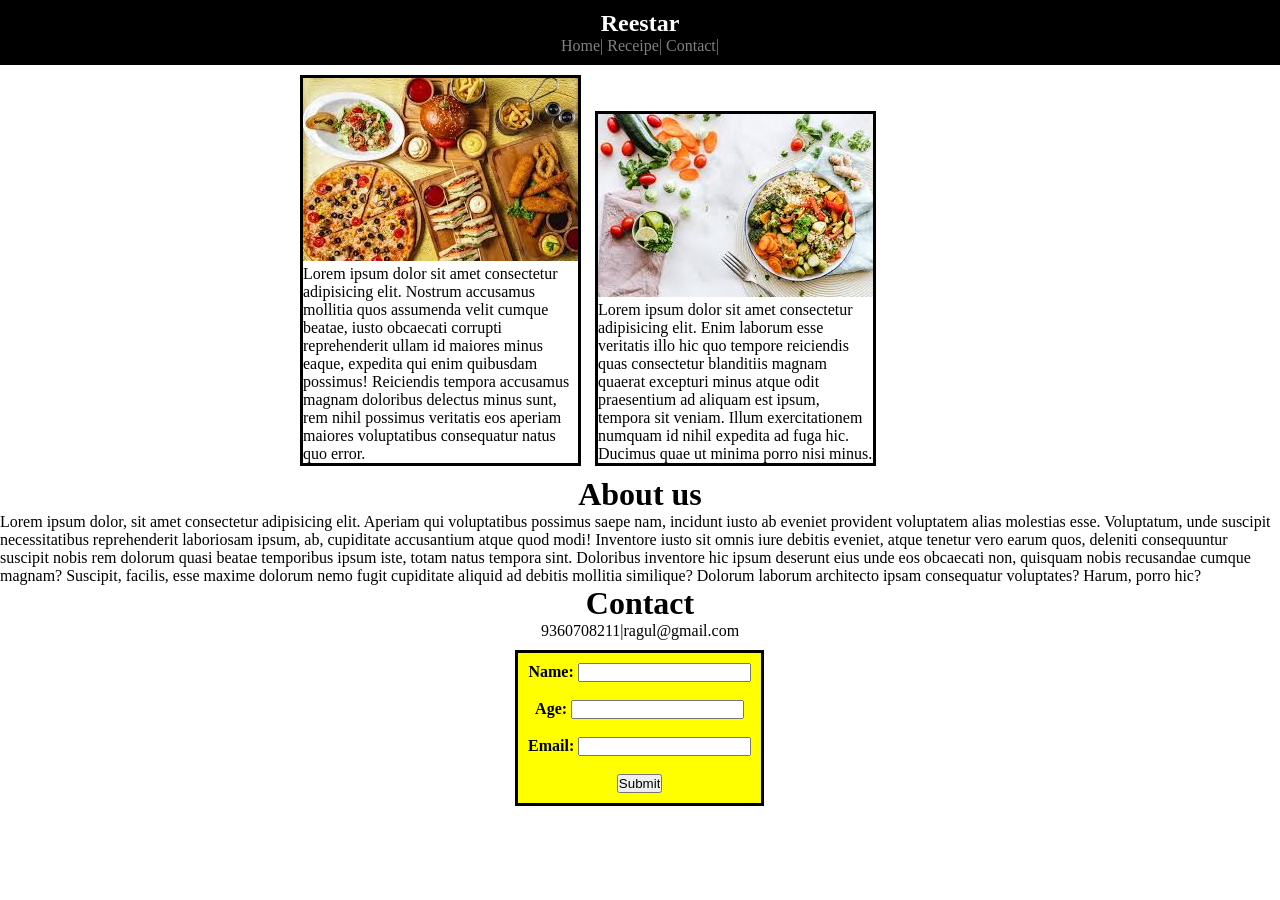
<file: index.html>
<!DOCTYPE html>
<html lang="en">
<head>
    <meta charset="UTF-8">
    <meta name="viewport" content="width=device-width, initial-scale=1.0">
    <title>hotels</title>
    <link rel="stylesheet" href="style.css">
</head>
<body>
    <div class="header">
        <nav>
        <h1>Reestar</h1>
        <ul style="color: gray;">
            <li>Home|</li>
            <li>Receipe|</li>
            <li>Contact|</li>
        </ul>
        </nav>

    </div>
    <div class="proudct">
        <div class="box">
        <img src="image copy.png">
        <p>Lorem ipsum dolor sit amet consectetur adipisicing elit. Nostrum accusamus mollitia quos assumenda velit cumque beatae, iusto obcaecati corrupti reprehenderit ullam id maiores minus eaque, expedita qui enim quibusdam possimus! Reiciendis tempora accusamus magnam doloribus delectus minus sunt, rem nihil possimus veritatis eos aperiam maiores voluptatibus consequatur natus quo error.</p>
         </div>
        <div class="box2">
            <img src="image.png">
            <p>Lorem ipsum dolor sit amet consectetur adipisicing elit. Enim laborum esse veritatis illo hic quo tempore reiciendis quas consectetur blanditiis magnam quaerat excepturi minus atque odit praesentium ad aliquam est ipsum, tempora sit veniam. Illum exercitationem numquam id nihil expedita ad fuga hic. Ducimus quae ut minima porro nisi minus.</p>
    </div>
    <div class="about">
        <h1 style="text-align: center;">About us</h1>
        <p>Lorem ipsum dolor, sit amet consectetur adipisicing elit. Aperiam qui voluptatibus possimus saepe nam, incidunt iusto ab eveniet provident voluptatem alias molestias esse. Voluptatum, unde suscipit necessitatibus reprehenderit laboriosam ipsum, ab, cupiditate accusantium atque quod modi! Inventore iusto sit omnis iure debitis eveniet, atque tenetur vero earum quos, deleniti consequuntur suscipit nobis rem dolorum quasi beatae temporibus ipsum iste, totam natus tempora sint. Doloribus inventore hic ipsum deserunt eius unde eos obcaecati non, quisquam nobis recusandae cumque magnam? Suscipit, facilis, esse maxime dolorum nemo fugit cupiditate aliquid ad debitis mollitia similique? Dolorum laborum architecto ipsam consequatur voluptates? Harum, porro hic?</p>
    </div>
    <div class="Contact">
        <center>
        <h1>Contact</h1>
        <p>9360708211|ragul@gmail.com</p>
        </center>
    </div>
    <form>
        <label><b>Name:</b></label>
        <input type="text"><br><br>
        <label><b>Age:</b></label>
        <input type="number"><br><br>
        <label><b>Email:</b></label>
        <input type="text"><br><br>
        <input type="submit">
    </form>
</body>
</html>
</file>
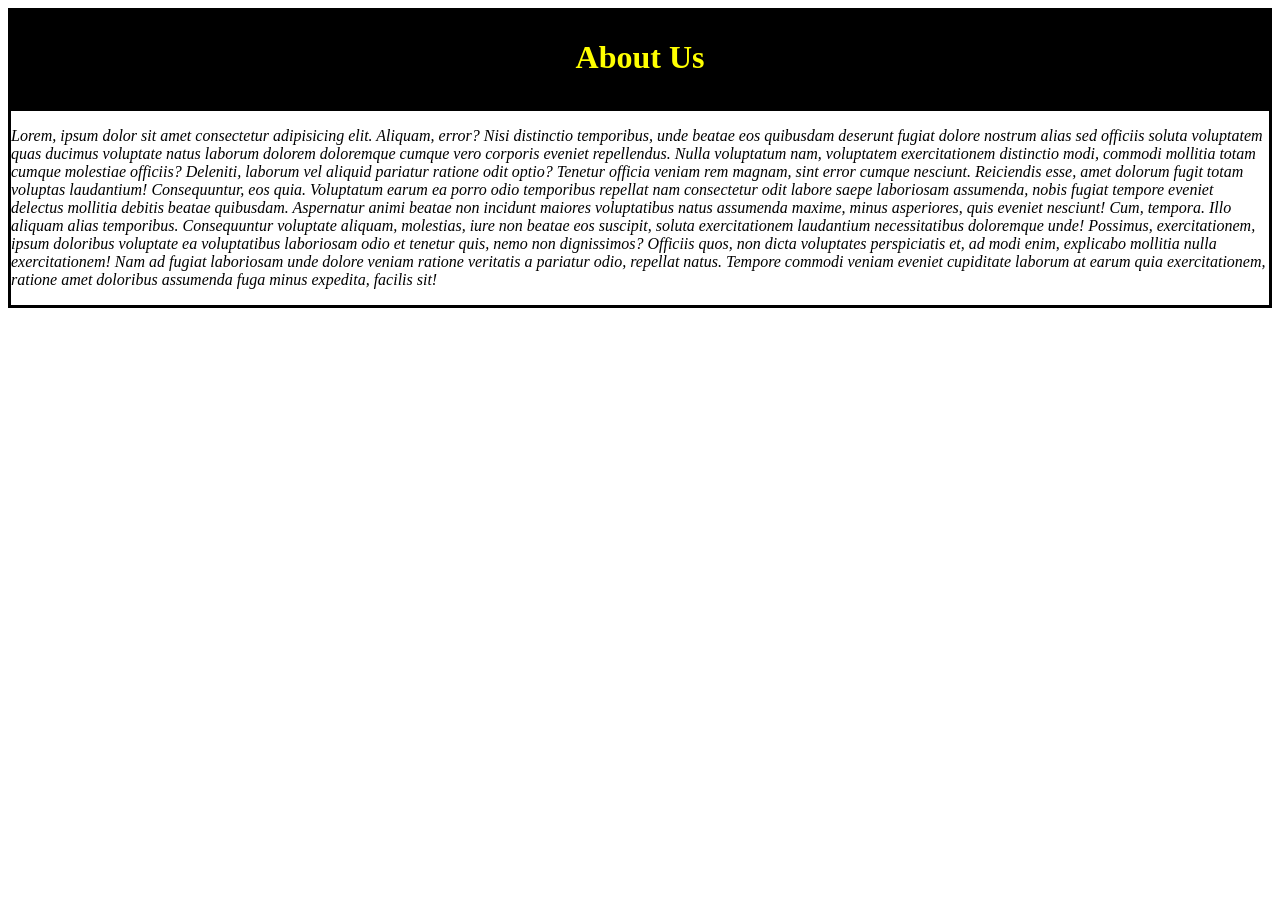
<file: gymaboutus.html>
<!DOCTYPE html>
<html lang="en">
<head>
    <meta charset="UTF-8">
    <meta name="viewport" content="width=device-width, initial-scale=1.0">
    <title>Aboutus</title>
    <link rel="stylesheet" href="gymaboutus.css">
</head>
<body>
    <div class="header">
    <h1>About Us</h1>
    </div>
    <div class="about">
        <p><i>Lorem, ipsum dolor sit amet consectetur adipisicing elit. Aliquam, error? Nisi distinctio temporibus, unde beatae eos quibusdam deserunt fugiat dolore nostrum alias sed officiis soluta voluptatem quas ducimus voluptate natus laborum dolorem doloremque cumque vero corporis eveniet repellendus. Nulla voluptatum nam, voluptatem exercitationem distinctio modi, commodi mollitia totam cumque molestiae officiis? Deleniti, laborum vel aliquid pariatur ratione odit optio? Tenetur officia veniam rem magnam, sint error cumque nesciunt. Reiciendis esse, amet dolorum fugit totam voluptas laudantium! Consequuntur, eos quia. Voluptatum earum ea porro odio temporibus repellat nam consectetur odit labore saepe laboriosam assumenda, nobis fugiat tempore eveniet delectus mollitia debitis beatae quibusdam. Aspernatur animi beatae non incidunt maiores voluptatibus natus assumenda maxime, minus asperiores, quis eveniet nesciunt! Cum, tempora. Illo aliquam alias temporibus. Consequuntur voluptate aliquam, molestias, iure non beatae eos suscipit, soluta exercitationem laudantium necessitatibus doloremque unde! Possimus, exercitationem, ipsum doloribus voluptate ea voluptatibus laboriosam odio et tenetur quis, nemo non dignissimos? Officiis quos, non dicta voluptates perspiciatis et, ad modi enim, explicabo mollitia nulla exercitationem! Nam ad fugiat laboriosam unde dolore veniam ratione veritatis a pariatur odio, repellat natus. Tempore commodi veniam eveniet cupiditate laborum at earum quia exercitationem, ratione amet doloribus assumenda fuga minus expedita, facilis sit!</i></p>

    </div>
</body>
</html>
</file>
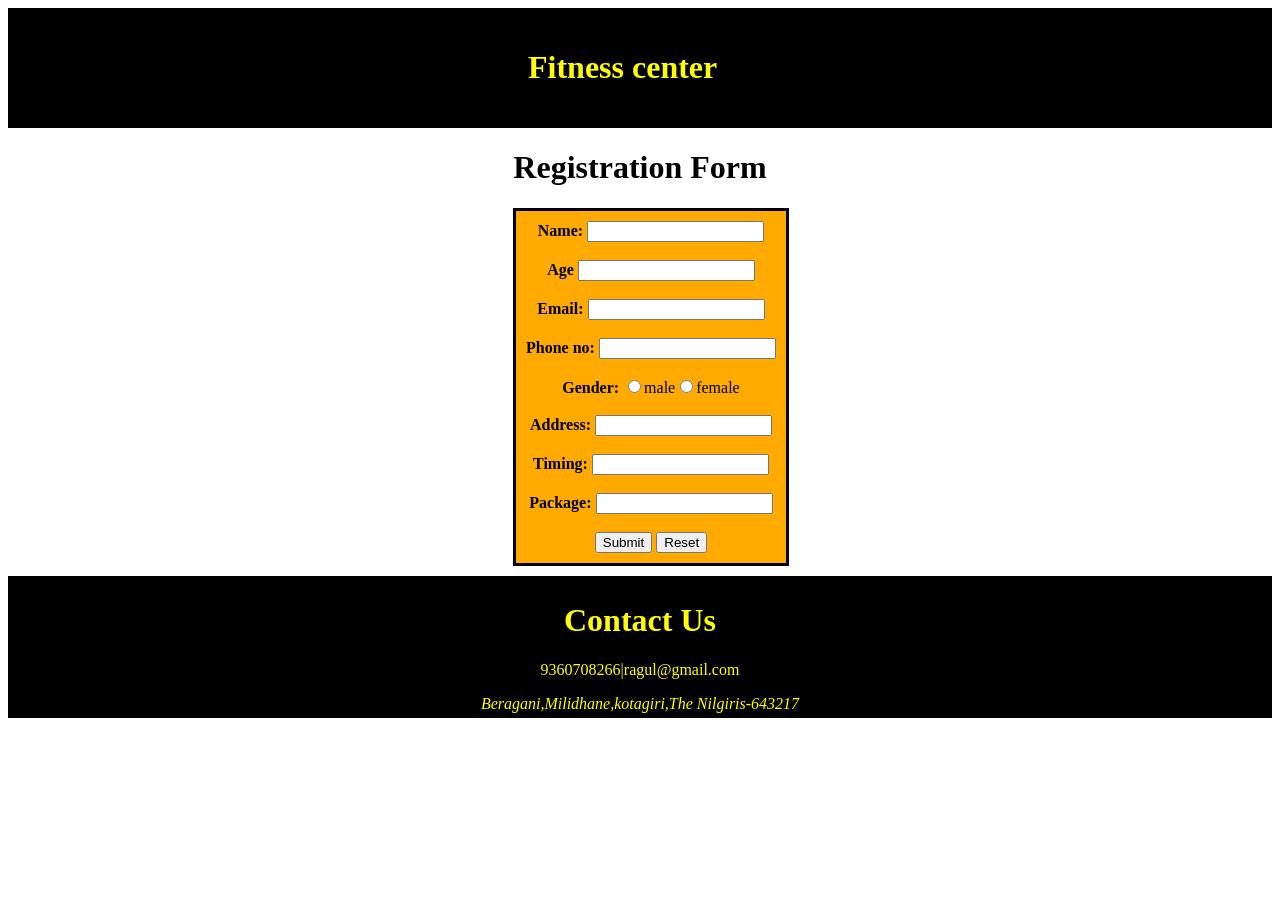
<file: gymregistrationform copy.html>
<!DOCTYPE html>
<html lang="en">
<head>
    <meta charset="UTF-8">
    <meta name="viewport" content="width=device-width, initial-scale=1.0">
    <title>GYM</title>
    <link rel="stylesheet" href="gym.css">
</head>
<body>
    <div class="header">
    <h1>Fitness center</h1>
    </div>
    <h1 style="text-align: center;"> Registration Form</h1>
    <div class="details">
        <form>
            <label><b>Name:</b></label>
            <input type="text"><br><br>
            <label><b>Age</b></label>
            <input type="number"><br><br>
            <label><b>Email:</b></label>
            <input type="text"><br><br>
            <label><b>Phone no:</b></label>
            <input type="number"><br><br>
            <label><b>Gender:</b></label>
            <input type="radio" name="gender">male<input type="radio" name="gender">female<br><br>
            <label><b>Address:</b></label>
            <input type="text"><br><br>
            <label><b>Timing:</b></label>
            <input type="number"><br><br>
            <label><b>Package:</b></label>
            <input type="number"><br><br>
            <input type="submit">
            <input type="reset">
        </form>
        </div>
        <div class="contact">
            <h1>Contact Us</h1>
            <p>9360708266|ragul@gmail.com</p>
            <address>Beragani,Milidhane,kotagiri,The Nilgiris-643217</address>

        </div>
    </body>
</html>
</file>
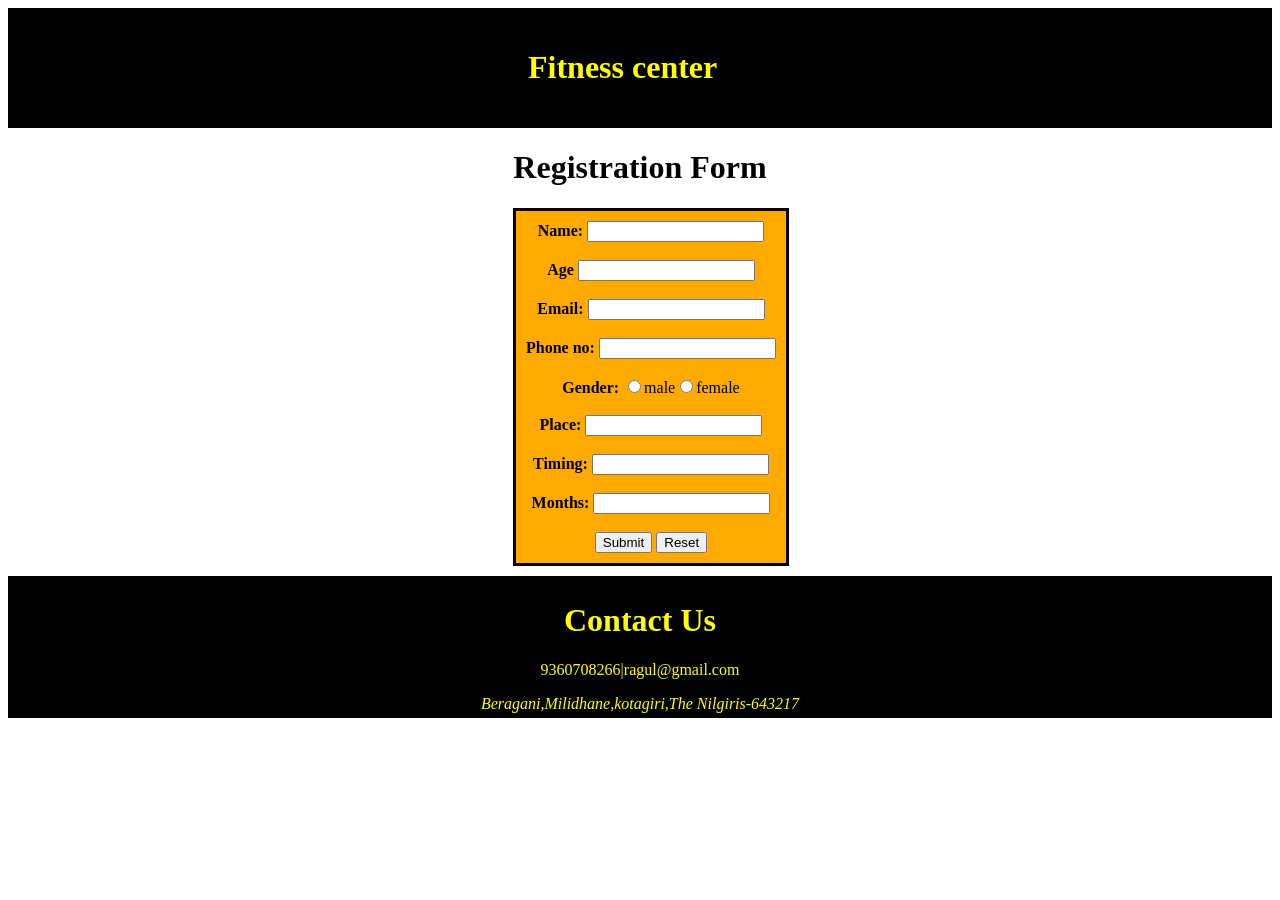
<file: gymregistrationform.html>
<!DOCTYPE html>
<html lang="en">
<head>
    <meta charset="UTF-8">
    <meta name="viewport" content="width=device-width, initial-scale=1.0">
    <title>GYM</title>
    <link rel="stylesheet" href="gym.css">
</head>
<body>
    <div class="header">
    <h1>Fitness center</h1>
    </div>
    <h1 style="text-align: center;"> Registration Form</h1>
    <div class="details">
        <form>
            <label><b>Name:</b></label>
            <input type="text"><br><br>
            <label><b>Age</b></label>
            <input type="number"><br><br>
            <label><b>Email:</b></label>
            <input type="text"><br><br>
            <label><b>Phone no:</b></label>
            <input type="number"><br><br>
            <label><b>Gender:</b></label>
            <input type="radio" name="gender">male<input type="radio" name="gender">female<br><br>
            <label><b>Place:</b></label>
            <input type="text"><br><br>
            <label><b>Timing:</b></label>
            <input type="number"><br><br>
            <label><b>Months:</b></label>
            <input type="number"><br><br>
            <input type="submit">
            <input type="reset">
        </form>
        </div>
        <div class="contact">
            <h1>Contact Us</h1>
            <p>9360708266|ragul@gmail.com</p>
            <address>Beragani,Milidhane,kotagiri,The Nilgiris-643217</address>

        </div>
    </body>
</html>
</file>
<file: style.css>
*{
   padding: 0;
   margin: 0;
}

nav{
   background-color: black;
   color: white;
   text-align: center;
   padding-top: 10px;
   padding-bottom: 10px;
}

li{
   display: inline;
   
}
li:hover{
   color: red;
}

.box{
   border-color: black;
   border-width: 5;
   border-style: solid;
   display: inline-block;
   margin-top: 10px;
   width: 275px;
   margin-left: 300px;
   display: inline-block;
   
}
.box:hover{
   background-color: black;
   color: white;
}

.box2{
   border-color: black;
   border-width: 5;
   border-style: solid;
   margin-top: 10px;
   margin-left: 10px;
   width: 275px;
   display: inline-block;

}


.box2:hover{
   background-color: black;
   color: white;
}

.about{
   margin-top: 10px;
}

form{
   margin-top: 10px;
   text-align: center;
   border-color: black;
   border-width: 5;
   border-style: solid;
   display: inline-block;
   padding: 10px;
   margin-left: 515px;
   background-color:  yellow;
   
   
}
</file>
<file: gymaboutus.css>
.header{
    background-color: black;
    color: yellow;
    padding: 10px;
    text-align: center;
}

.about{
    border-color: black;
    border-width: 5;
    border-style: solid;
}
</file>
<file: gym.css>
.header{
   background-color: black;
   color: yellow;
   padding: 20px;px;
   padding-left: 520px;
}
.details{
    text-align: center;
    background-color: rgb(255, 170, 0);
    border-color: black;
    border-width: 5;
    border-style: solid;
    display: inline-block;
     margin-left: 505px;
     padding: 10px;
}
    
.contact{
    background-color: black;
    color: yellow;
    text-align: center;
    padding: 5px;
    margin-top: 10px;
    
}

.contact:hover{
    color: white;
}
</file>
